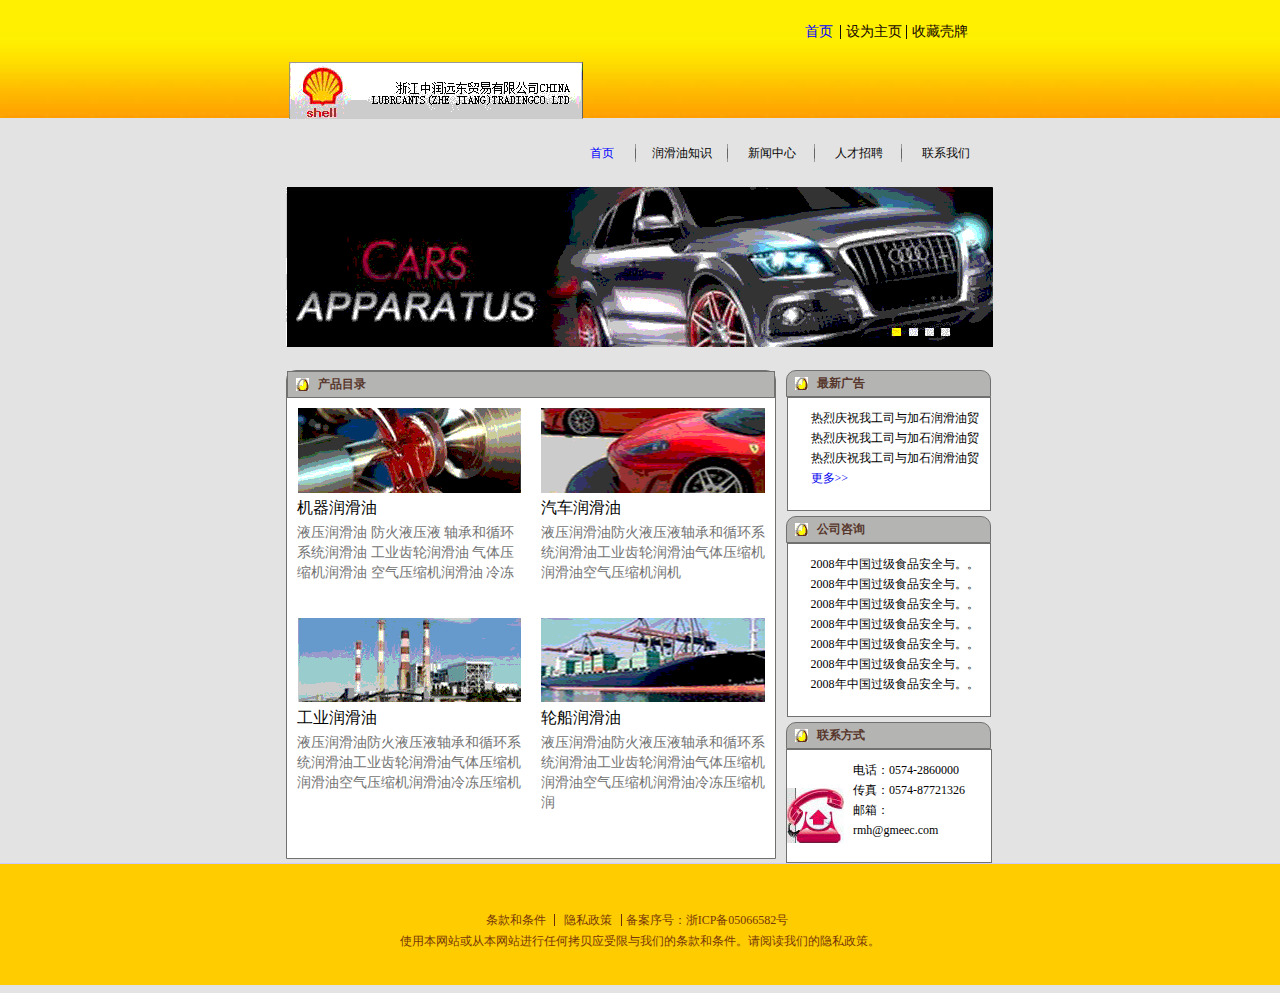
<file: index.html>
<!DOCTYPE html PUBLIC "-//W3C//DTD XHTML 1.0 Transitional//EN" "http://www.w3.org/TR/xhtml1/DTD/xhtml1-transitional.dtd">
<html xmlns="http://www.w3.org/1999/xhtml">
<link href="style/base.css" rel="stylesheet" type="text/css">
<link href="style/souye.css" rel="stylesheet" type="text/css">
<head>
<meta http-equiv="Content-Type" content="text/html; charset=utf-8" />
<title>无标题文档</title>
</head>

<body>
<div class="banner">
<ul class="clearfix">
<li style="width:43px; border:0px;"><a href="#"><span>首页</span></a></li>
<li><a href="#">设为主页</a></li>
<li><a href="#">收藏壳牌</a></li>
</ul>
</div>
<div class="nav">
<ul class="clearfix">
<li style="width:69px;"><a href="#"><span>首页</span></a></li>
<li style="width:92px;"><a href="zhishi.html">润滑油知识</a></li>
<li><a href="new.html">新闻中心</a></li>
<li><a href="rencai.html">人才招聘</a></li>
<li style="background:none;"><a href="lianxi.html">联系我们</a></li>
</ul>
</div>
<div class="img"><img src="images/index/img_03.gif"></div>
<div class="box clearfix">
<div class="left clearfix">
<h3>产品目录</h3>
<div class="left_l">
<dl>
<a href="#"><dt>机器润滑油</dt></a>
<dd>液压润滑油 防火液压液 轴承和循环系统润滑油 工业齿轮润滑油 气体压缩机润滑油 空气压缩机润滑油 冷冻</dd>
<a href="#"><dt style="background:url(images/index/img_17.gif) no-repeat center top;">工业润滑油</dt></a>
<dd>液压润滑油防火液压液轴承和循环系统润滑油工业齿轮润滑油气体压缩机润滑油空气压缩机润滑油冷冻压缩机</dd>
</dl>
</div>
<div class="left_r">
<dl>
<a href="#"><dt style="background:url(images/index/img_13.gif) no-repeat center top;">汽车润滑油</dt></a>
<dd>液压润滑油防火液压液轴承和循环系统润滑油工业齿轮润滑油气体压缩机润滑油空气压缩机润机</dd>
<a href="#"><dt style="background:url(images/index/img_18.gif) no-repeat center top;">轮船润滑油</dt></a>
<dd>液压润滑油防火液压液轴承和循环系统润滑油工业齿轮润滑油气体压缩机润滑油空气压缩机润滑油冷冻压缩机润</dd>
</dl>
</div>
</div>
<div class="right">
<h3 style="margin-top:0px;">最新广告</h3>
<p>热烈庆祝我工司与加石润滑油贸热烈庆祝我工司与加石润滑油贸热烈庆祝我工司与加石润滑油贸
<a href="#">更多>></a>
</p>
<h3>公司咨询</h3>
<p>2008年中国过级食品安全与。。2008年中国过级食品安全与。。2008年中国过级食品安全与。。2008年中国过级食品安全与。。2008年中国过级食品安全与。。2008年中国过级食品安全与。。2008年中国过级食品安全与。。</p>
<h3>联系方式</h3>
<p style="width:120px;padding-right:18px; padding-left:66px;background:url(images/index/img_22.jpg) no-repeat left 38px #fff;">电话：0574-2860000
传真：0574-87721326
邮箱：rmh@gmeec.com
</p>
</div>
</div>
<div class="footer clearfix">
<ol class="clearfix">
<li style="width:76px; border:none;margin-left:192px;"><a href="#">条款和条件</a></li>
<li style="width:66px;"><a href="#">隐私政策</a></li>
<li style="width:170px;"><a href="#">备案序号：浙ICP备05066582号</a></li>
</ol>
<p>使用本网站或从本网站进行任何拷贝应受限与我们的条款和条件。请阅读我们的隐私政策。</p>
</div>
</body>
</html>
</file>
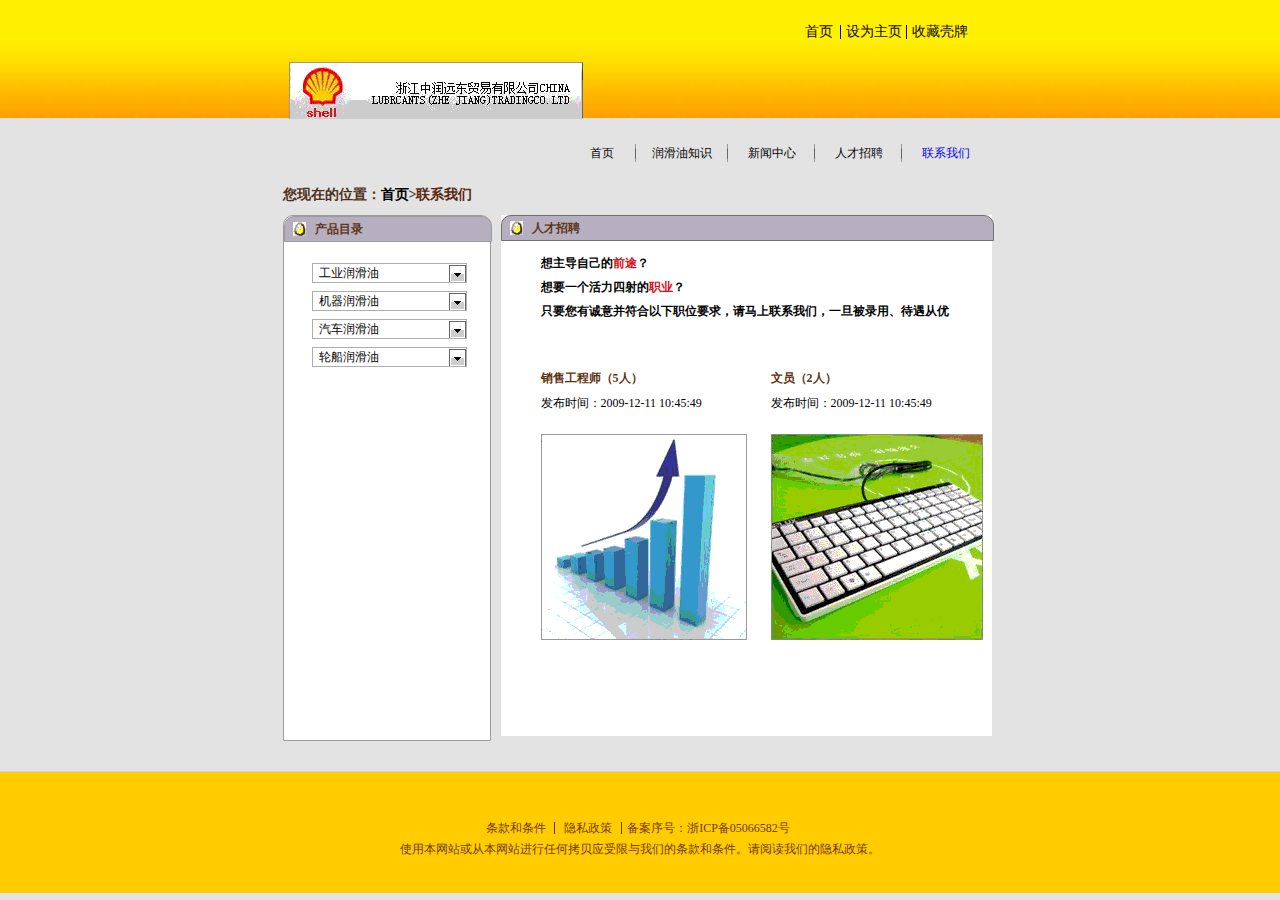
<file: lianxi.html>
<!DOCTYPE html PUBLIC "-//W3C//DTD XHTML 1.0 Transitional//EN" "http://www.w3.org/TR/xhtml1/DTD/xhtml1-transitional.dtd">
<html xmlns="http://www.w3.org/1999/xhtml">
<link href="style/base.css" rel="stylesheet" type="text/css">
<link href="style/lianxi.css" rel="stylesheet" type="text/css">
<head>
<meta http-equiv="Content-Type" content="text/html; charset=utf-8" />
<title>无标题文档</title>
</head>

<body>
<div class="banner">
<ul class="clearfix">
<li style="width:43px; border:0px;"><a href="index.html">首页</a></li>
<li><a href="#">设为主页</a></li>
<li><a href="#">收藏壳牌</a></li>
</ul>
</div>
<div class="nav">
<ul class="clearfix">
<li style="width:69px;"><a href="index.html">首页</a></li>
<li style="width:92px;"><a href="zhishi.html">润滑油知识</a></li>
<li><a href="new.html">新闻中心</a></li>
<li><a href="rencai.html">人才招聘</a></li>
<li style="background:none;"><a href="#"><span>联系我们</span></a></li>
</ul>
</div>
<div class="box clearfix">
  <h3>您现在的位置：<a href="index.html" style="color:#010101;">首页</a>><a href="#" style="color:#582811;">联系我们</a></h3>
  <div class="left">
    <h3>产品目录</h3>
    <ul>
      <li><a href="#">工业润滑油</a></li>
      <li><a href="#">机器润滑油</a></li>
      <li><a href="#">汽车润滑油</a></li>
      <li><a href="#">轮船润滑油</a></li>
    </ul>
  </div>
  <div class="right clearfix">
    <h3>人才招聘</h3>
    <h5 style="padding-top:10px;">想主导自己的<span>前途</span>？</h5>
    <h5>想要一个活力四射的<span>职业</span>？</h5>
    <h5 style="padding-bottom:44px;">只要您有诚意并符合以下职位要求，请马上联系我们，一旦被录用、待遇从优</h5>
    <div class="img_1"><h4>销售工程师（5人）</h4>
发布时间：2009-12-11 10:45:49<img src="images/rencai lianxi/4-zhaopinimg_11.gif"></div>
    <div class="img_2"><h4>文员（2人）</h4>
发布时间：2009-12-11 10:45:49<img src="images/rencai lianxi/4-zhaopinimg_13.gif"></div>
  </div>
</div>
<div class="footer">
<ol class="clearfix">
<li style="width:76px; border:none;margin-left:192px;"><a href="#">条款和条件</a></li>
<li style="width:66px;"><a href="#">隐私政策</a></li>
<li style="width:173px;"><a href="#">备案序号：浙ICP备05066582号</a></li>
</ol>
<p>使用本网站或从本网站进行任何拷贝应受限与我们的条款和条件。请阅读我们的隐私政策。</p>
</div>
</body>
</html>
</file>
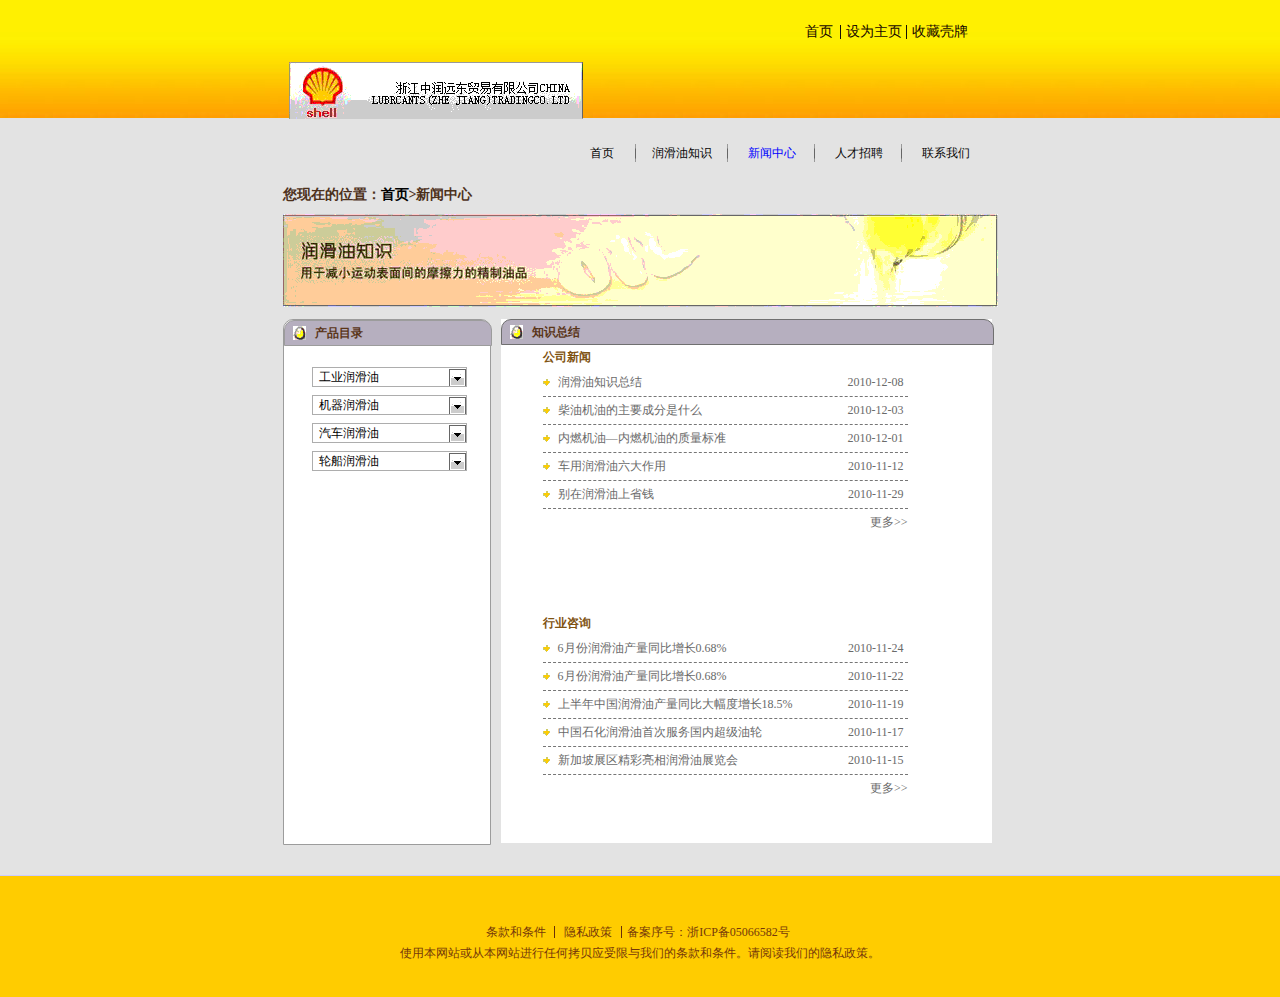
<file: new.html>
<!DOCTYPE html PUBLIC "-//W3C//DTD XHTML 1.0 Transitional//EN" "http://www.w3.org/TR/xhtml1/DTD/xhtml1-transitional.dtd">
<html xmlns="http://www.w3.org/1999/xhtml">
<link href="style/base.css" rel="stylesheet" type="text/css">
<link href="style/new.css" rel="stylesheet" type="text/css">
<head>
<meta http-equiv="Content-Type" content="text/html; charset=utf-8" />
<title>无标题文档</title>
</head>

<body>
<div class="banner">
<ul class="clearfix">
<li style="width:43px; border:0px;"><a href="index.html">首页</a></li>
<li><a href="#">设为主页</a></li>
<li><a href="#">收藏壳牌</a></li>
</ul>
</div>
<div class="nav">
<ul class="clearfix">
<li style="width:69px;"><a href="index.html" >首页</a></li>
<li style="width:92px;text-align:center;"><a href="zhishi.html">润滑油知识</a></li>
<li><a href="#" style="color:blue;">新闻中心</a></li>
<li><a href="rencai.html">人才招聘</a></li>
<li style="background:none;"><a href="lianxi.html">联系我们</a></li>
</ul>
</div>
<div class="box clearfix">
  <h3>您现在的位置：<a href="index.html" style="color:#010101;">首页</a>>新闻中心</h3>
  <div class="img"><img src="images/zhishi new/img_03.gif"></div>
  <div class="left">
    <h3>产品目录</h3>
    <ul>
      <li><a href="#">工业润滑油</a></li>
      <li><a href="#">机器润滑油</a></li>
      <li><a href="#">汽车润滑油</a></li>
      <li><a href="#">轮船润滑油</a></li>
    </ul>
  </div>
  <div class="right">
    <h3>知识总结</h3>
     <h3  style="background:none; border:0px;width:404px;padding-left:0px; margin-left:42px; color:#7f5312;">公司新闻</h3>
    <ul class="clearfix">
      <li><a href="#">润滑油知识总结</a> <span><a href="#">2010-12-08 </a></span></li>
      <li><a href="#">柴油机油的主要成分是什么</a> <span><a href="#"> 2010-12-03 </a></span></li>
      <li><a href="#">内燃机油—内燃机油的质量标准</a> <span> <a href="#">2010-12-01</a> </span> </li>
      <li><a href="#">车用润滑油六大作用 </a><span> <a href="#">2010-11-12 </a></span></li>
      <li><a href="#">别在润滑油上省钱 </a> <span><a href="#">2010-11-29</a> </span> </li>
      <li style="border:0px;background:none; text-align:right;"><a href="#" style="width:350px;">更多>></a></li>
    </ul>
    <h3  style="background:none; border:0px;width:404px;padding-left:0px; margin-left:42px; color:#7f5312;">行业咨询</h3>
    <ol class="clearfix">
      <li><a href="#">6月份润滑油产量同比增长0.68%</a> <span><a href="#"> 2010-11-24 
  </a></span></li>
      <li><a href="#">6月份润滑油产量同比增长0.68% </a> <span><a href="#">2010-11-22 
 </a></span></li>
      <li><a href="#">上半年中国润滑油产量同比大幅度增长18.5% </a> <span><a href="#"> 2010-11-19 
 </a></span></li>
      <li><a href="#">中国石化润滑油首次服务国内超级油轮 </a> <span><a href="#">2010-11-17 
 </a></span></li>
      <li><a href="#">新加坡展区精彩亮相润滑油展览会</a> <span><a href="#"> 2010-11-15 
</a></span></li>
      <li style="border:0px;background:none; text-align:right;"><a href="#" style="width:350px;">更多>></a></li>
    </ol>
  </div>
</div>
<div class="footer">
<ol class="clearfix">
<li style="width:76px; border:none;margin-left:192px;"><a href="#">条款和条件</a></li>
<li style="width:66px;"><a href="#">隐私政策</a></li>
<li style="width:173px;"><a href="#">备案序号：浙ICP备05066582号</a></li>
</ol>
<p>使用本网站或从本网站进行任何拷贝应受限与我们的条款和条件。请阅读我们的隐私政策。</p>
</div>
</body>
</html>
</file>
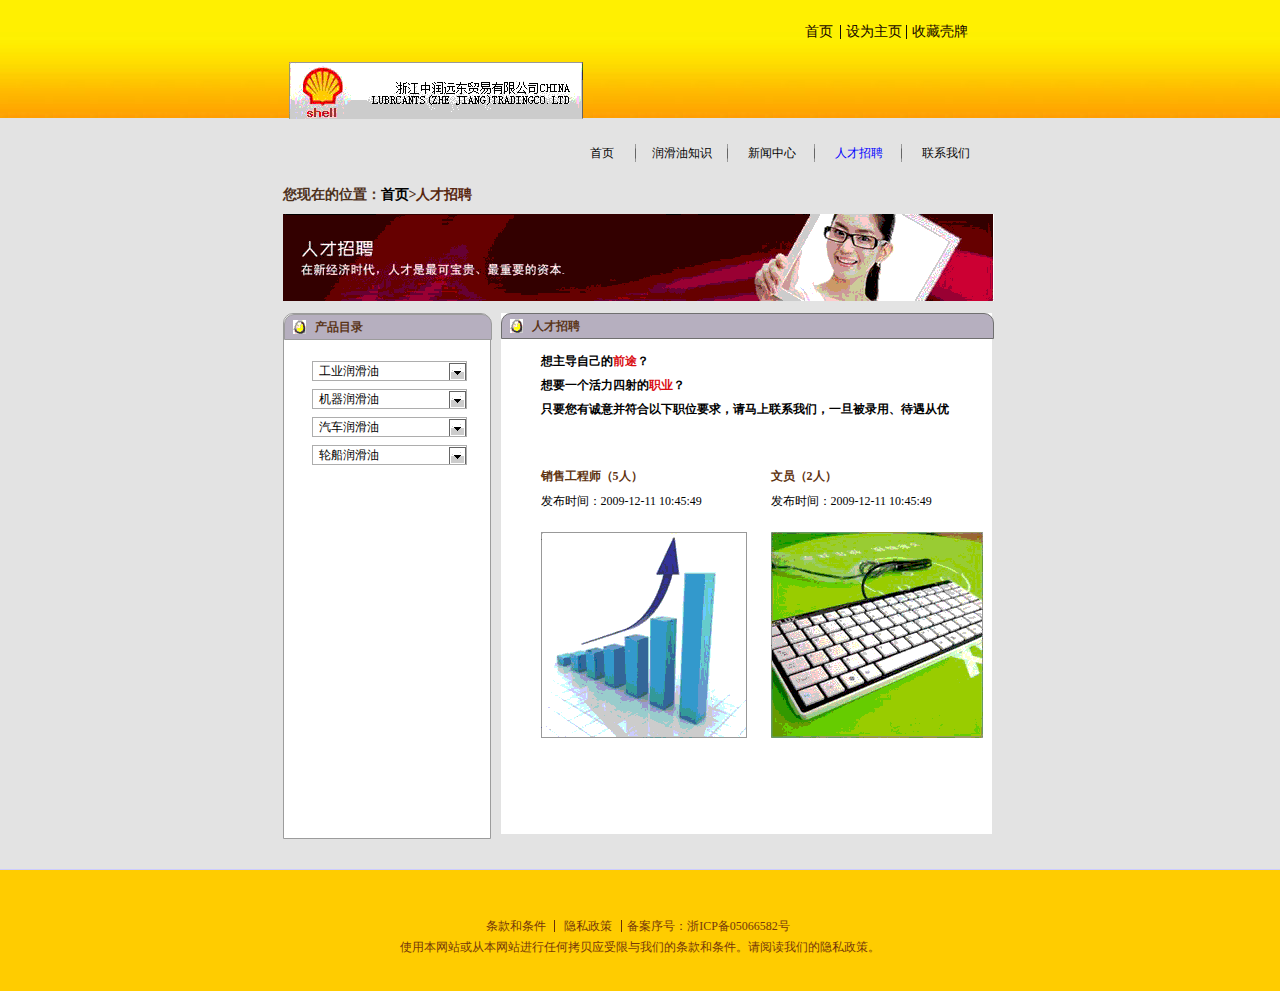
<file: rencai.html>
<!DOCTYPE html PUBLIC "-//W3C//DTD XHTML 1.0 Transitional//EN" "http://www.w3.org/TR/xhtml1/DTD/xhtml1-transitional.dtd">
<html xmlns="http://www.w3.org/1999/xhtml">
<link href="style/base.css" rel="stylesheet" type="text/css">
<link href="style/rencai.css" rel="stylesheet" type="text/css">
<head>
<meta http-equiv="Content-Type" content="text/html; charset=utf-8" />
<title>无标题文档</title>
</head>

<body>
<div class="banner">
<ul class="clearfix">
<li style="width:43px; border:0px;"><a href="index.html">首页</a></li>
<li><a href="#">设为主页</a></li>
<li><a href="#">收藏壳牌</a></li>
</ul>
</div>
<div class="nav">
<ul class="clearfix">
<li style="width:69px;"><a href="index.html">首页</a></li>
<li style="width:92px;"><a href="zhishi.html">润滑油知识</a></li>
<li><a href="new.html">新闻中心</a></li>
<li><a href="#"><span>人才招聘</span></a></li>
<li style="background:none;"><a href="lianxi.html">联系我们</a></li>
</ul>
</div>
<div class="box clearfix">
  <h3>您现在的位置：<a href="index.html" style="color:#010101;">首页</a>><a href="#" style="color:#582811;">人才招聘</a></h3>
  <div class="img"><img src="images/rencai lianxi/4-zhaopinimg_03.gif"></div>
  <div class="left">
    <h3>产品目录</h3>
    <ul>
      <li><a href="#">工业润滑油</a></li>
      <li><a href="#">机器润滑油</a></li>
      <li><a href="#">汽车润滑油</a></li>
      <li><a href="#">轮船润滑油</a></li>
    </ul>
  </div>
  <div class="right clearfix">
    <h3>人才招聘</h3>
    <h5 style="padding-top:10px;">想主导自己的<span>前途</span>？</h5>
    <h5>想要一个活力四射的<span>职业</span>？</h5>
    <h5 style="padding-bottom:44px;">只要您有诚意并符合以下职位要求，请马上联系我们，一旦被录用、待遇从优</h5>
    <div class="img_1"><h4>销售工程师（5人）</h4>
发布时间：2009-12-11 10:45:49<img src="images/rencai lianxi/4-zhaopinimg_11.gif"></div>
    <div class="img_2"><h4>文员（2人）</h4>
发布时间：2009-12-11 10:45:49<img src="images/rencai lianxi/4-zhaopinimg_13.gif"></div>
  </div>
</div>
<div class="footer">
<ol class="clearfix">
<li style="width:76px; border:none;margin-left:192px;"><a href="#">条款和条件</a></li>
<li style="width:66px;"><a href="#">隐私政策</a></li>
<li style="width:173px;"><a href="#">备案序号：浙ICP备05066582号</a></li>
</ol>
<p>使用本网站或从本网站进行任何拷贝应受限与我们的条款和条件。请阅读我们的隐私政策。</p>
</div>
</body>
</html>
</file>
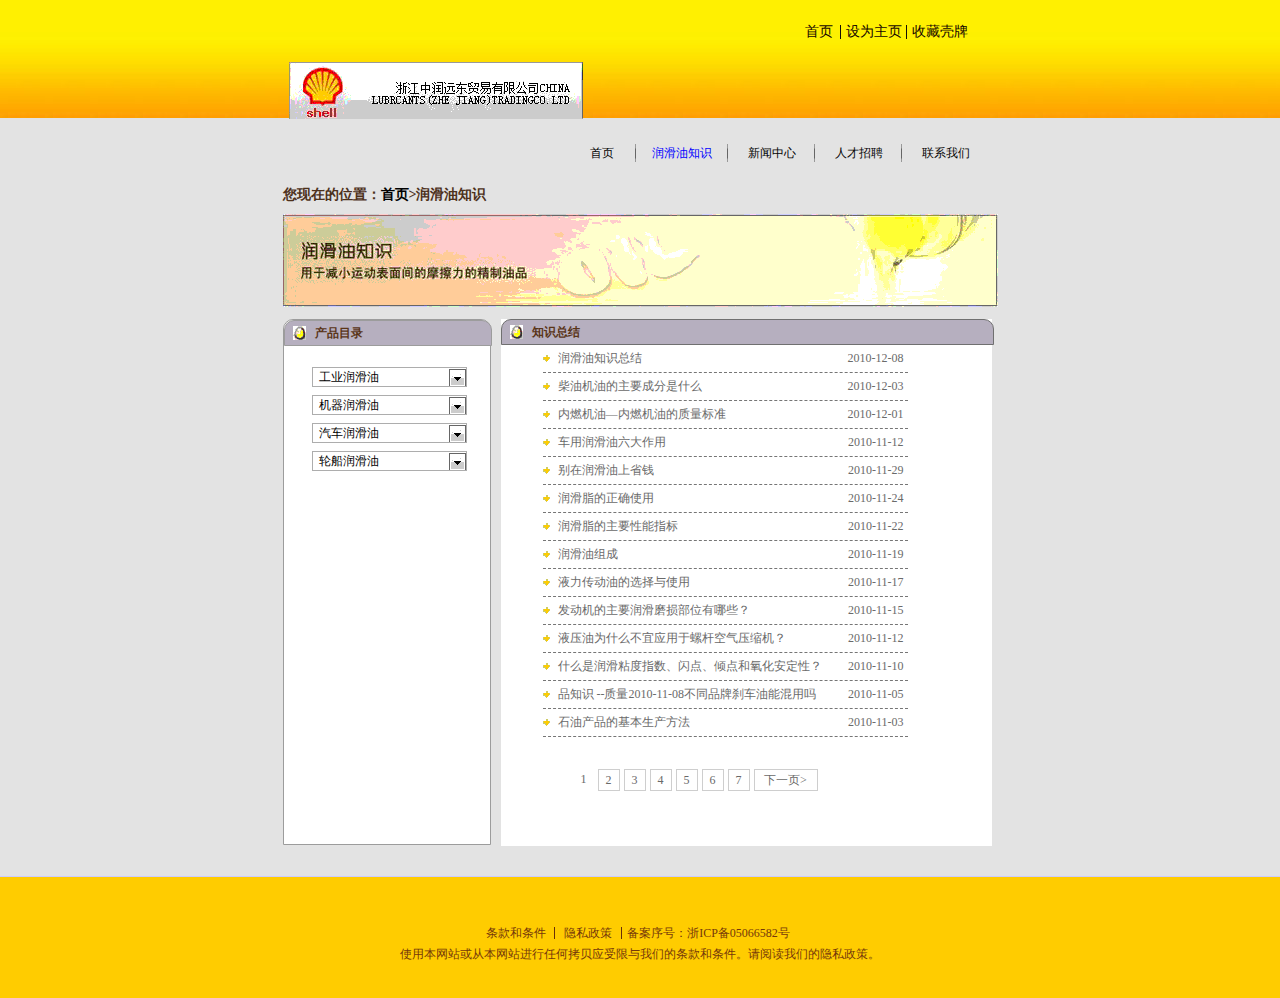
<file: zhishi.html>
<!DOCTYPE html PUBLIC "-//W3C//DTD XHTML 1.0 Transitional//EN" "http://www.w3.org/TR/xhtml1/DTD/xhtml1-transitional.dtd">
<html xmlns="http://www.w3.org/1999/xhtml">
<link href="style/base.css" rel="stylesheet" type="text/css">
<link href="style/zhishi.css" rel="stylesheet" type="text/css">
<head>
<meta http-equiv="Content-Type" content="text/html; charset=utf-8" />
<title>无标题文档</title>
</head>

<body>
<div class="banner">
  <ul class="clearfix">
    <li style="width:43px; border:0px;"><a href="index.html">首页</a></li>
    <li><a href="#">设为主页</a></li>
    <li><a href="#">收藏壳牌</a></li>
  </ul>
</div>
<div class="nav">
  <ul class="clearfix">
    <li style="width:69px;"><a href="index.html">首页</a></li>
    <li style="width:92px;"><a href="#" style="color:blue;">润滑油知识</a></li>
    <li><a href="new.html">新闻中心</a></li>
    <li><a href="rencai.html">人才招聘</a></li>
    <li style="background:none;"><a href="lianxi.html">联系我们</a></li>
  </ul>
</div>
<div class="box clearfix">
  <h3>您现在的位置：<a href="index.html" style="color:#010101;">首页</a>>润滑油知识</h3>
  <div class="img"><img src="images/zhishi new/img_03.gif"></div>
  <div class="left">
    <h3>产品目录</h3>
    <ul>
      <li><a href="#">工业润滑油</a></li>
      <li><a href="#">机器润滑油</a></li>
      <li><a href="#">汽车润滑油</a></li>
      <li><a href="#">轮船润滑油</a></li>
    </ul>
  </div>
  <div class="right">
    <h3>知识总结</h3>
    <ul class="clearfix">
      <li><a href="#">润滑油知识总结</a> <span><a href="#">2010-12-08 </a></span></li>
      <li><a href="#">柴油机油的主要成分是什么</a> <span><a href="#"> 2010-12-03 </a></span></li>
      <li><a href="#">内燃机油—内燃机油的质量标准</a> <span> <a href="#">2010-12-01</a> </span> </li>
      <li><a href="#">车用润滑油六大作用 </a><span> <a href="#">2010-11-12 </a></span></li>
      <li><a href="#">别在润滑油上省钱 </a> <span><a href="#">2010-11-29</a> </span> </li>
      <li><a href="#">润滑脂的正确使用 </a> <span><a href="#">2010-11-24</a> </span></li>
      <li><a href="#"><a href="#">润滑脂的主要性能指标 </a><span><a href="#">2010-11-22 </a></span></li>
      <li><a href="#">润滑油组成 </a> <span><a href="#">2010-11-19 </a></span></li>
      <li><a href="#">液力传动油的选择与使用 </a> <span><a href="#">2010-11-17 </a></span></li>
      <li><a href="#">发动机的主要润滑磨损部位有哪些？</a> <span><a href="#">2010-11-15 </a></span></li>
      <li><a href="#">液压油为什么不宜应用于螺杆空气压缩机？ </a> <span><a href="#">2010-11-12 </a></span></li>
      <li><a href="#">什么是润滑粘度指数、闪点、倾点和氧化安定性？</a> <span> <a href="#">2010-11-10</a></span></li>
      <li><a href="#">品知识 --质量2010-11-08不同品牌刹车油能混用吗 </a> <span><a href="#">2010-11-05  </a></span></li>
      <li><a href="#">石油产品的基本生产方法 </a> <span><a href="#">2010-11-03</a></span></li>
    </ul>
    <ol class="clearfix">
      <li style="border:0px;margin-left:0px;"><a href="#">1</a></li>
      <li><a href="#">2</a></li>
      <li><a href="#">3</a></li>
      <li><a href="#">4</a></li>
      <li><a href="#">5</a></li>
      <li><a href="#">6</a></li>
      <li><a href="#">7</a></li>
      <li style="width:62px;"><a href="#">下一页></a></li>
    </ol>
  </div>
</div>
<div class="footer">
  <ol class="clearfix">
    <li style="width:76px; border:none;margin-left:192px;"><a href="#">条款和条件</a></li>
    <li style="width:66px;"><a href="#">隐私政策</a></li>
    <li style="width:173px;"><a href="#">备案序号：浙ICP备05066582号</a></li>
  </ol>
  <p>使用本网站或从本网站进行任何拷贝应受限与我们的条款和条件。请阅读我们的隐私政策。</p>
</div>
</body>
</html>
</file>
<file: style/base.css>
@charset "utf-8";
/* CSS Document */
*{margin:0;padding:0;}
.news,h1,h2,h3,h4,h5,h6,.left,.right,ul,li,dl,dd,dt,top,.bottom{display:block;}
.clearfix:after{display:block; height:0; line-height:0; content:".";visibility:hidden; clear:both;}
ul,ol{list-style:none;}
a{text-decoration:none;}
body{background:url(../images/bass/img_02.jpg) repeat-x left top #e3e3e3;}
.footer{width:100%;}
.banner,.nav{margin:0px auto;width:708px;}
.banner ul{width:175px; padding-top:25px; padding-left:511px;padding-bottom:80px;background:url(../images/bass/img_05.gif) no-repeat 3px bottom;}
.nav ul{width:427px;padding-left:281px; margin-top:25px; margin-bottom:25px;}
.nav ul li{width:87px;height:18px; line-height:18px; text-align:center;float:left; background:url(../images/bass/img_04.gif) no-repeat right center;}
.nav ul li a{font-size:12px; color:#050505;}
.nav ul li a:hover{color:red;}
.banner ul li{height:14px; width:65px; float:left; line-height:14px; border-left:1px solid #141007; text-align:center;}
.banner ul li a{font-size:14px;color:#150600;}
.footer{background:url(../images/bass/img_03.gif)}
.footer ol,p{margin:0px auto;width:708px;}
.footer ol{ padding-top:51px; margin-bottom:9px;display:block;}
.footer ol li{float:left; height:12px; line-height:12px;border-left:1px solid#692f09; text-align:center;}
.footer ol li a{font-size:12px; color:#75380b;}
.footer p{line-height:12px;font-size:12px; color:#75380b;text-align:center;display:block;padding-bottom:38px;}
</file>
<file: style/souye.css>
@charset "utf-8";
/* CSS Document */
span{color:blue;}
.box,.img{width:708px;margin:0px auto;}
.img{margin-bottom:23px;}
.box .left,.right{float:left;background:#fff;}
.box .left{width:488px;border:1px solid #71716f;border-radius:10px 10px 0px 0px;}
.box .left h3{width:456px; height:25px; line-height:25px; color:#57372c; padding-left:30px;font-size:12px; background:url(../images/index/img_07.gif) no-repeat 8px center #b4b4b2; border:1px solid #71716f;}
.box .left .left_l,.left_r{float:left;width:224px;margin:10px;}
.box .left dl dt{height:30px; line-height:30px; color:#040404; font-size:16px;padding-top:85px;background:url(../images/index/img_11.gif) no-repeat center top;}
.box .left dl dt:hover{color:#F00;}
.box .left dl dd{line-height:20px; color:#737373; font-size:14px;padding-bottom:35px;}
.box .right{width:205px;margin-left:10px;border-radius:10px 10px 0px 0px; background:#e3e3e3;;}
.box .right h3{width:173px; height:25px; line-height:25px; color:#57372c; padding-left:30px;font-size:12px; background:url(../images/index/img_07.gif) no-repeat 8px center #b4b4b2; border:1px solid #71716f;border-radius:10px 10px 0px 0px;margin-top:5px;}
.box .right p{line-height:20px; padding:10px 11px 22px 23px; font-size:12px; color#724c25;width:168px;border:1px solid #71716f;background:#fff;}
</file>
<file: style/lianxi.css>
@charset "utf-8";
/* CSS Document */
span{color:blue;}
.box{margin:0px auto; width:715px;}
.box h3{;height:15px; line-height:15px; font-size:14px; color:#4d311b;}
.img{margin:0px auto;width:715px;margin-top:12px; margin-bottom:12px;}
.box .left,.right{float:left;margin-bottom:30px; background:#fff;margin-top:13px;}
.box .left{border:1px solid #9c9c9c; width:206px;border-radius:10px 10px 0px 0px;}
.box .left h3{color:#5a3518; font-size:12px; background:url(../images/zhishi%20new/img_07.gif) no-repeat 8px center #b6afbf; width:176px;padding-left:30px;height:24px; line-height:24px; border:1px solid #9c9c9c; border-radius:10px 10px 0px 0px;}
.box .left ul{width:155px;margin-bottom:373px; padding:13px 23px 0px 28px;}
.box .left ul li{height:18px; line-height:18px; border:1px solid #adadad; margin-top:8px;background:url(../images/zhishi%20new/img_033.gif) no-repeat right center;}
.box .left ul li a{font-size:12px; color:#000000;padding-left:6px;}
.box .right{width:491px; margin-left:10px;}
.box .right h3{color:#5a3518; font-size:12px; background:url(../images/zhishi%20new/img_07.gif) no-repeat 8px center #b6afbf; width:461px;padding-left:30px;height:24px; line-height:24px; border:1px solid #707070; border-radius:10px 10px 0px 0px;}
.box .right h5{width:409px; height:24px; line-height:24px; font-size:12px; color:#010101;margin-left:40px; }
.box .right h5 span{color:#da0d12;}
.box .right .img_1,.img_2{float:left;}
.box .right .img_1{width:207px;color:#010101; font-size:12px;margin-left:40px; }
.box .right  h4{height:23px; line-height:23px; color:#5e3310;margin-bottom:5px;font-size:12px;}
.box .right .img_2{width:213px;color:#010101; font-size:12px;margin-left:23px;}
.box .right img{margin-top:22px;padding-bottom:96px;}
</file>
<file: style/new.css>
@charset "utf-8";
/* CSS Document */
span{color:blue;}
.box{margin:0px auto; width:715px;}
.box h3{;height:15px; line-height:15px; font-size:14px; color:#4d311b;}
.img{margin:0px auto;width:715px;margin-top:12px; margin-bottom:12px;}
.box .left,.right{float:left;margin-bottom:30px; background:#fff;}
.box .left{border:1px solid #9c9c9c; width:206px;border-radius:10px 10px 0px 0px;}
.box .left h3{color:#5a3518; font-size:12px; background:url(../images/zhishi%20new/img_07.gif) no-repeat 8px center #b6afbf; width:176px;padding-left:30px;height:24px; line-height:24px; border:1px solid #9c9c9c; border-radius:10px 10px 0px 0px;}
.box .left ul{width:155px;margin-bottom:373px; padding:13px 23px 0px 28px;}
.box .left ul li{height:18px; line-height:18px; border:1px solid #adadad; margin-top:8px;background:url(../images/zhishi%20new/img_033.gif) no-repeat right center;}
.box .left ul li a{font-size:12px; color:#000000;padding-left:6px;}
.box .right{width:491px; margin-left:10px;}
.box .right h3{color:#5a3518; font-size:12px; background:url(../images/zhishi%20new/img_07.gif) no-repeat 8px center #b6afbf; width:461px;padding-left:30px;height:24px; line-height:24px; border:1px solid #707070; border-radius:10px 10px 0px 0px;}
.box .right ul{margin-bottom:75px;}
.box .right ul li{width:350px; height:27px; line-height:27px; border-bottom:1px dashed #767676; margin-left:42px; margin-right:84px;padding-left:15px; background:url(../images/zhishi%20new/img_10.gif) no-repeat left center;}
.box .right ul li a{color:#6a6a6a; font-size:12px;width:285px;display:block;}
.box .right ul li span{width:61px;display:block;}
.box .right ul li a:hover{color:#9a2b3c;}
.box .right ul li span a{width:61px;text-align:right;}
.box .right ul li a,span{float:left;}
.box .right ol li{width:350px; height:27px; line-height:27px; border-bottom:1px dashed #767676; margin-left:42px; margin-right:84px;padding-left:15px; background:url(../images/zhishi%20new/img_10.gif) no-repeat left center;}
.box .right ol li a{color:#6a6a6a; font-size:12px;width:285px;display:block;}
.box .right ol li span{width:61px;display:block;}
.box .right ol li a:hover{color:#9a2b3c;}
.box .right ol li span a{width:61px;text-align:right;}
.box .right ol li a,span{float:left;}
.box .right ol{padding-bottom:41px;}
</file>
<file: style/rencai.css>
@charset "utf-8";
/* CSS Document */
span{color:blue;}
.box{margin:0px auto; width:715px;}
.box h3{;height:15px; line-height:15px; font-size:14px; color:#4d311b;}
.img{margin:0px auto;width:715px;margin-top:12px; margin-bottom:12px;}
.box .left,.right{float:left;margin-bottom:30px; background:#fff;}
.box .left{border:1px solid #9c9c9c; width:206px;border-radius:10px 10px 0px 0px;}
.box .left h3{color:#5a3518; font-size:12px; background:url(../images/zhishi%20new/img_07.gif) no-repeat 8px center #b6afbf; width:176px;padding-left:30px;height:24px; line-height:24px; border:1px solid #9c9c9c; border-radius:10px 10px 0px 0px;}
.box .left ul{width:155px;margin-bottom:373px; padding:13px 23px 0px 28px;}
.box .left ul li{height:18px; line-height:18px; border:1px solid #adadad; margin-top:8px;background:url(../images/zhishi%20new/img_033.gif) no-repeat right center;}
.box .left ul li a{font-size:12px; color:#000000;padding-left:6px;}
.box .right{width:491px; margin-left:10px;}
.box .right h3{color:#5a3518; font-size:12px; background:url(../images/zhishi%20new/img_07.gif) no-repeat 8px center #b6afbf; width:461px;padding-left:30px;height:24px; line-height:24px; border:1px solid #707070; border-radius:10px 10px 0px 0px;}
.box .right h5{width:409px; height:24px; line-height:24px; font-size:12px; color:#010101;margin-left:40px; }
.box .right h5 span{color:#da0d12;}
.box .right .img_1,.img_2{float:left;}
.box .right .img_1{width:207px;color:#010101; font-size:12px;margin-left:40px; }
.box .right  h4{height:23px; line-height:23px; color:#5e3310;margin-bottom:5px;font-size:12px;}
.box .right .img_2{width:213px;color:#010101; font-size:12px;margin-left:23px;}
.box .right img{margin-top:22px;padding-bottom:96px;}
</file>
<file: style/zhishi.css>
@charset "utf-8";
/* CSS Document */
.box{margin:0px auto; width:715px;}
.box h3{;height:15px; line-height:15px; font-size:14px; color:#4d311b;}
.img{margin:0px auto;width:715px;margin-top:12px; margin-bottom:12px;}
.box .left,.right{float:left;margin-bottom:30px; background:#fff;}
.box .left{border:1px solid #9c9c9c; width:206px;border-radius:10px 10px 0px 0px;}
.box .left h3{color:#5a3518; font-size:12px; background:url(../images/zhishi%20new/img_07.gif) no-repeat 8px center #b6afbf; width:176px;padding-left:30px;height:24px; line-height:24px; border:1px solid #9c9c9c; border-radius:10px 10px 0px 0px;}
.box .left ul{width:155px;margin-bottom:373px; padding:13px 23px 0px 28px;}
.box .left ul li{height:18px; line-height:18px; border:1px solid #adadad; margin-top:8px;background:url(../images/zhishi%20new/img_033.gif) no-repeat right center;}
.box .left ul li a{font-size:12px; color:#000000;padding-left:6px;}
.box .right{width:491px; margin-left:10px;}
.box .right h3{color:#5a3518; font-size:12px; background:url(../images/zhishi%20new/img_07.gif) no-repeat 8px center #b6afbf; width:461px;padding-left:30px;height:24px; line-height:24px; border:1px solid #707070; border-radius:10px 10px 0px 0px;}
.box .right ul{margin-bottom:32px;}
.box .right ul li{width:350px; height:27px; line-height:27px; border-bottom:1px dashed #767676; margin-left:42px; margin-right:84px;padding-left:15px; background:url(../images/zhishi%20new/img_10.gif) no-repeat left center;}
.box .right ul li a{color:#6a6a6a; font-size:12px;width:285px;display:block;}
.box .right ul li span{width:61px;display:block;}
.box .right ul li a:hover{color:#9a2b3c;}
.box .right ul li span a{width:61px;text-align:right;}
.box .right ul li a,span{float:left;}
.box .right ol{width:250px;margin:0px 148px 55px 73px;}
.box .right ol li{width:20px; height:20px; line-height:20px;float:left;border:1px solid #cecece;margin-left:4px;text-align:center;}
.box .right ol li a{font-size:12px; color:#696969;}
</file>
